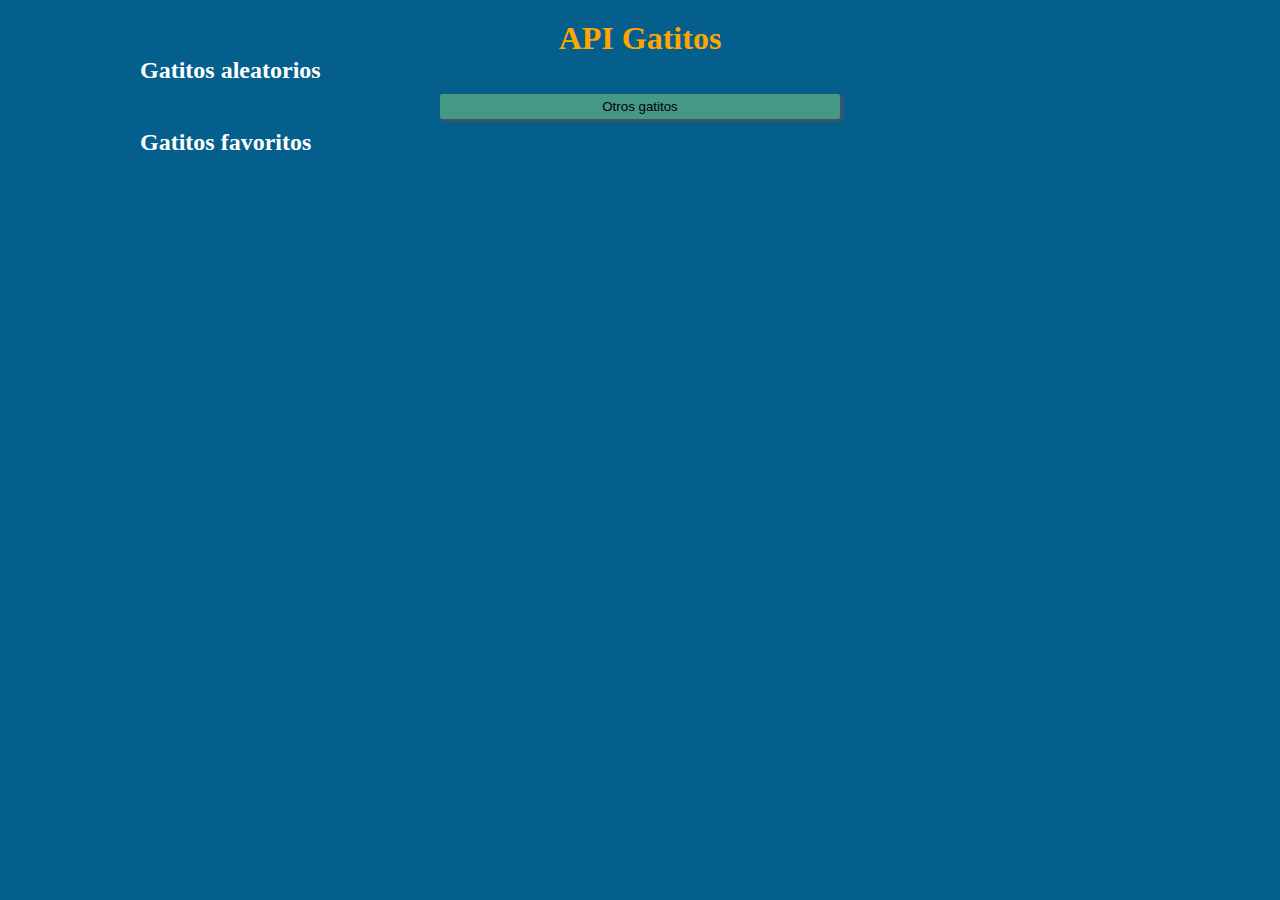
<file: APIGatitos.html>
<!DOCTYPE html>
<html lang="es">
<head>
    <meta charset="UTF-8">
    <meta http-equiv="X-UA-Compatible" content="IE=edge">
    <meta name="viewport" content="width=device-width, initial-scale=1.0">
    <title>Gatitos</title>
    <link rel="stylesheet" href="style.css">
</head>
<body>
    <main>
        <h1>API Gatitos</h1>
        <span id="error"></span>
        <section id="random" class="container">
            <h2>Gatitos aleatorios</h2>
            <section id="container_gatitos_random" class="container_gatitos">
                
            </section>
            <button onclick="reloadRandomCats()" class="change">Otros gatitos</button> 
            
        </section>
            
        <section id="section_favorites" class="container" >
            <h2>Gatitos favoritos</h2>
            <section id="favorites" class="container_gatitos">
            </section>
        </section>
        <script src="APIGatito.js"></script>
    </main>
</body>
</html>
</file>
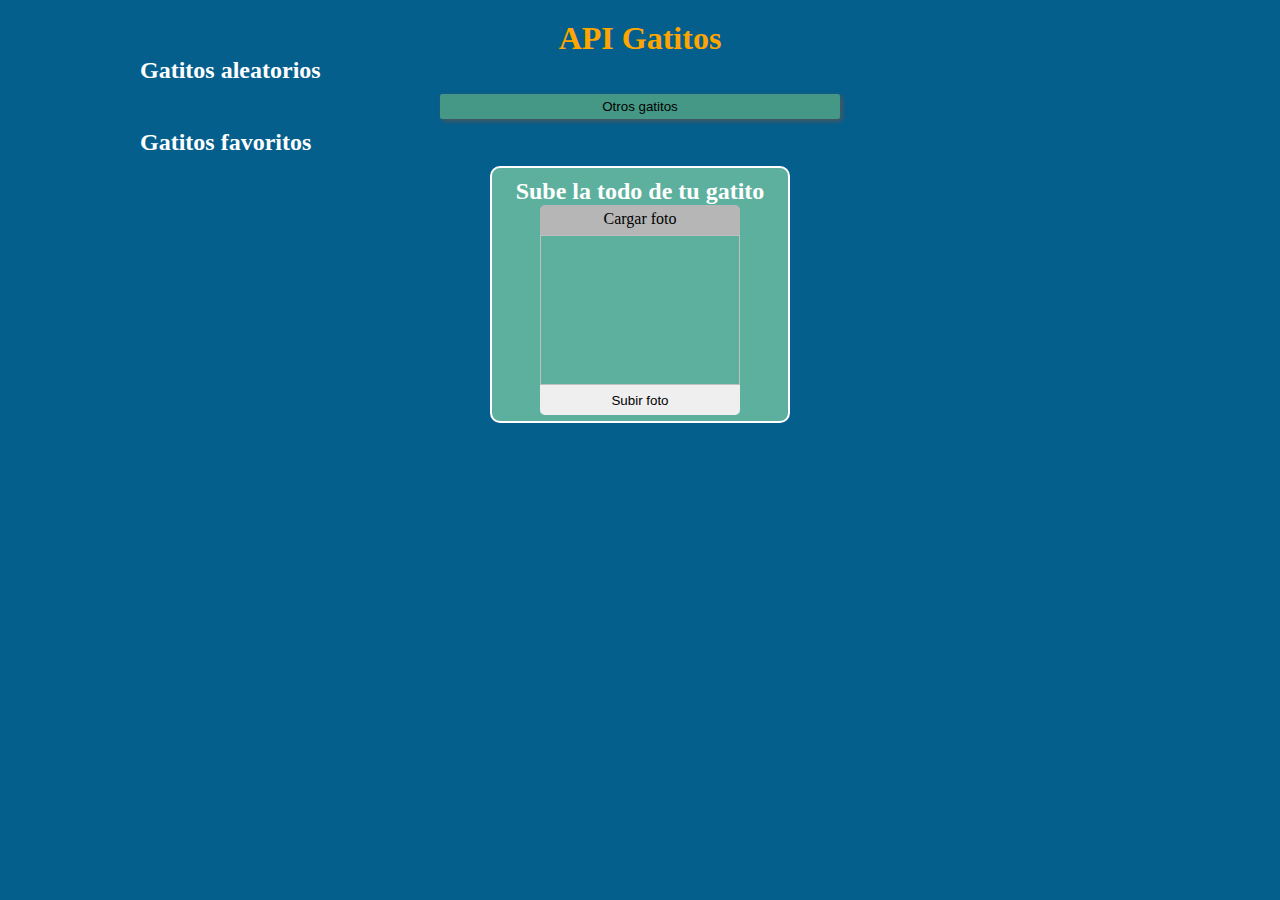
<file: APIGatitosMejorado.html>
<!DOCTYPE html>
<html lang="en">
<head>
    <meta charset="UTF-8">
    <meta http-equiv="X-UA-Compatible" content="IE=edge">
    <meta name="viewport" content="width=device-width, initial-scale=1.0">
    <title>Gatitos</title>
    <link rel="stylesheet" href="style.css">
</head>
<body>
    <main>
        <h1>API Gatitos</h1>
        <span id="error"></span>
        <section id="random" class="container">
            <h2>Gatitos aleatorios</h2>
            <section id="container_gatitos_random" class="container_gatitos">
                
            </section>
            <button onclick="reloadRandomCats()" class="change">Otros gatitos</button> 
            
        </section>
            
        <section id="section_favorites" class="container" >
            <h2>Gatitos favoritos</h2>
            <section id="favorites" class="container_gatitos">
            </section>
        </section>
       
        <!--Agregado  -->
        <section id="uploadingCat" class="uploading">
            <h2>Sube la todo de tu gatito</h2>
            <form id="uploadCatForm" class="uploadForm">
                <label for="file" class="file-upload">
                    <span>Cargar foto</span>
                    <input id="file" class="file-input" type="file" name="file" onchange="previewImage()" >
                </label>
                <img id="preview" class="imgPreview">
                <button type="button" class="btn-send" onclick="uploadCatPhoto()">Subir foto</button>
            </form>
            
        </section>
    </main>
    <script src="APIGatitoMejorado.js"></script>
</body>
</html>
</file>
<file: style.css>
*{
    box-sizing: border-box;
    margin: 0;
    padding: 0;
}
body{
    background-color: rgb(4, 95, 141);
    color: white;
}
main{
    display: flex;
    flex-direction: column;
    width: 1000px;
    margin: 20px auto;
}
h1{
    text-align: center;
    color: orange;
}
.container{
    display: flex;
    flex-direction: column;
}
.container_gatitos{
    display: flex;
    flex-wrap: wrap;
    justify-content: center;
}
.card{
    width: 200px;
    background-color: rgb(182, 182, 182);
    border-radius: 5px;
    margin: 10px;
    display: flex;
    flex-direction: column;
}
.card .card_img{
    width: 200px;
    height: 150px;
    padding: 10px;
    
}
button{
    width: 180px;
    padding: 5px;
    border-radius: 2px;
    border: none;
    display: inline;
    margin: 0 auto;
    box-shadow: 2px 2px 5px rgb(85, 85, 85);
}
.card_button{
    margin-bottom: 10px;
}

.change{
    background-color: rgb(69, 152, 133);
    margin: 10px auto;
    width: 400px;
}

.uploading{
    width: 300px;
    height: 257px;
    background-color: rgb(93, 176, 157);
    display: flex;
    flex-direction: column;
    align-items: center;
    position: relative;
    padding: 10px;
    border-radius: 10px;
    border: solid 2px white;
    margin: 10px auto;
}
.uploadFrom{
    width: 200px;
    display: flex;
    flex-direction: column;
    position: relative;
}

.file-input{
    /* background: -webkit-linear-gradient(top, #f9f9f9, #e3e3e3);
    color: blue;*/ 
    visibility:hidden;

}
.file-upload{
    width: 200px;
    height: 30px;
    background-color: rgb(182, 182, 182);
    padding: 5px;
    color: black;
    display: block;
    text-align: center;
    border-top-left-radius: 5px;
    border-top-right-radius: 5px;
}
.imgPreview{
    width: 200px;
    height: 150px;
}
.btn-send{
    width: 200px;
    height: 30px;
    border-radius: 0;
    box-shadow: none;
    border-bottom-left-radius: 5px;
    border-bottom-right-radius: 5px;
    position: absolute;
    bottom: 6px;
    left: 48px;
    
}
button:hover{
    background-color: rgb(86, 86, 228);
}
button:active{
    background-color: rgb(123, 123, 242);
}
</file>
